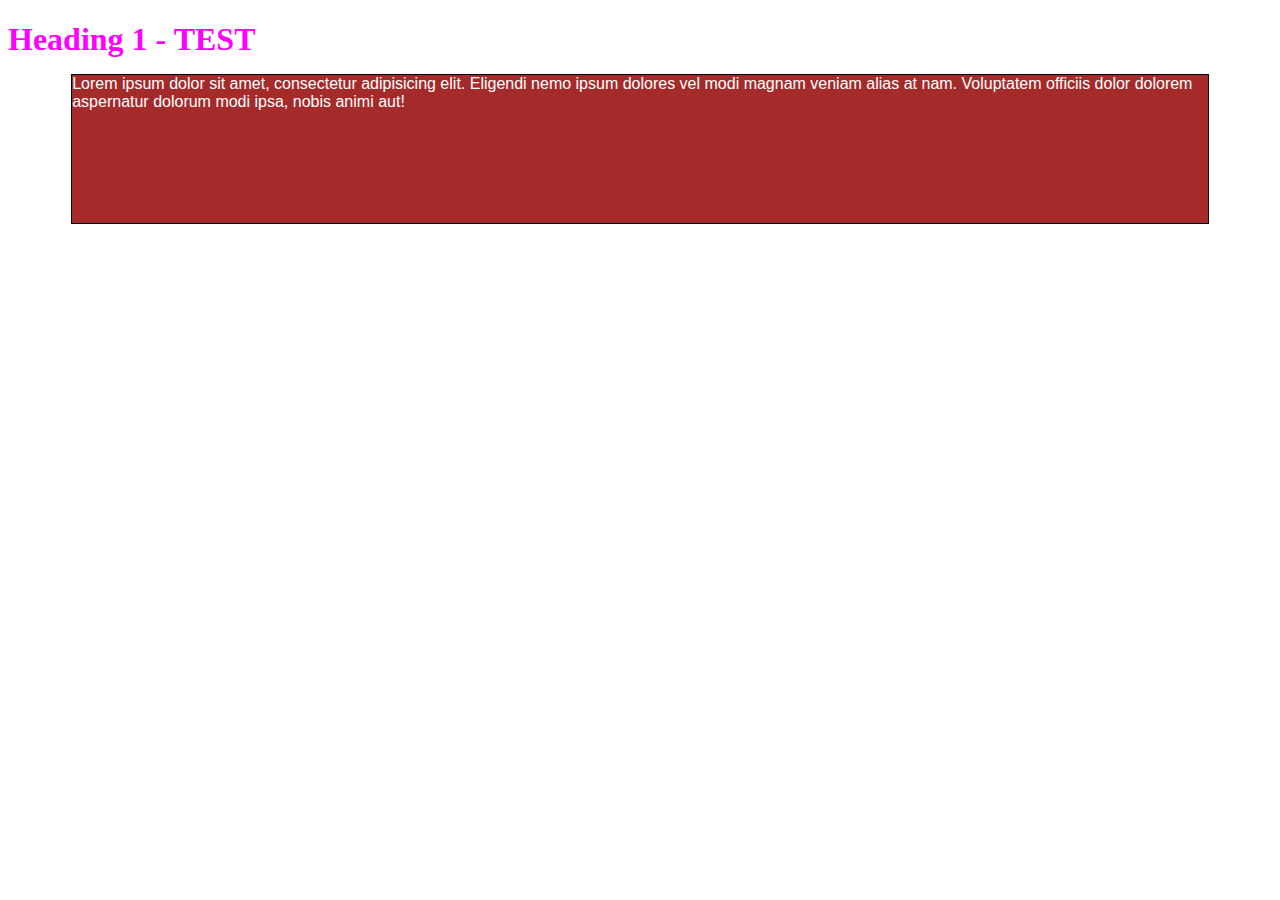
<file: module2-solution/index.html>
<!DOCTYPE html>
<html>
<head>
	<meta charset="utf-8" lang="en">
	<meta name="author" content="Luigi Fabbro">
	<meta name="viewport" content="width=device-width, initial-scale=1">

	<!-- <style type="text/css"> 
	h1 {
	  margin-bottom: 15px;
	  color: #8B0000
	}
	</style> -->

	<title>Hello Coursera!</title>
	<link rel="stylesheet" href="css/styles.css">
</head>

<body>
<h1>Heading 1 - TEST</h1>
<p>Lorem ipsum dolor sit amet, consectetur adipisicing elit. Eligendi nemo ipsum dolores vel modi magnam veniam alias at nam. Voluptatem officiis dolor dolorem aspernatur dolorum modi ipsa, nobis animi aut!</p>
</body>
</html>
</file>
<file: module2-solution/css/styles.css>
/********** Base styles **********/
* {
  box-sizing: border-box;
}

h1 {
  margin-bottom: 15px;
  color: Fuchsia
}

p {
  border: 1px solid black;
  background-color: #A52A2A;
  width: 90%;
  height: 150px;
  margin-right: auto;
  margin-left: auto;
  font-family: Helvetica;
  color: white;
}

/* Simple Responsive Framework. */
.row {
  width: 100%;
}

/********** Large devices only **********/
@media (min-width: 1200px) {
  .col-lg-1, .col-lg-2, .col-lg-3, .col-lg-4, .col-lg-5, .col-lg-6, .col-lg-7, .col-lg-8, .col-lg-9, .col-lg-10, .col-lg-11, .col-lg-12 {
    float: left;
    border: 1px solid green;
  }
  .col-lg-1 {
    width: 8.33%;
  }
  .col-lg-2 {
    width: 16.66%;
  }
  .col-lg-3 {
    width: 25%;
  }
  .col-lg-4 {
    width: 33.33%;
  }
  .col-lg-5 {
    width: 41.66%;
  }
  .col-lg-6 {
    width: 50%;
  }
  .col-lg-7 {
    width: 58.33%;
  }
  .col-lg-8 {
    width: 66.66%;
  }
  .col-lg-9 {
    width: 74.99%;
  }
  .col-lg-10 {
    width: 83.33%;
  }
  .col-lg-11 {
    width: 91.66%;
  }
  .col-lg-12 {
    width: 100%;
  }
}

/********** Medium devices only **********/
@media (min-width: 992px) and (max-width: 1199px) {
  .col-md-1, .col-md-2, .col-md-3, .col-md-4, .col-md-5, .col-md-6, .col-md-7, .col-md-8, .col-md-9, .col-md-10, .col-md-11, .col-md-12 {
    float: left;
    border: 1px solid green;
  }
  .col-md-1 {
    width: 8.33%;
  }
  .col-md-2 {
    width: 16.66%;
  }
  .col-md-3 {
    width: 25%;
  }
  .col-md-4 {
    width: 33.33%;
  }
  .col-md-5 {
    width: 41.66%;
  }
  .col-md-6 {
    width: 50%;
  }
  .col-md-7 {
    width: 58.33%;
  }
  .col-md-8 {
    width: 66.66%;
  }
  .col-md-9 {
    width: 74.99%;
  }
  .col-md-10 {
    width: 83.33%;
  }
  .col-md-11 {
    width: 91.66%;
  }
  .col-md-12 {
    width: 100%;
  }
}
</file>
